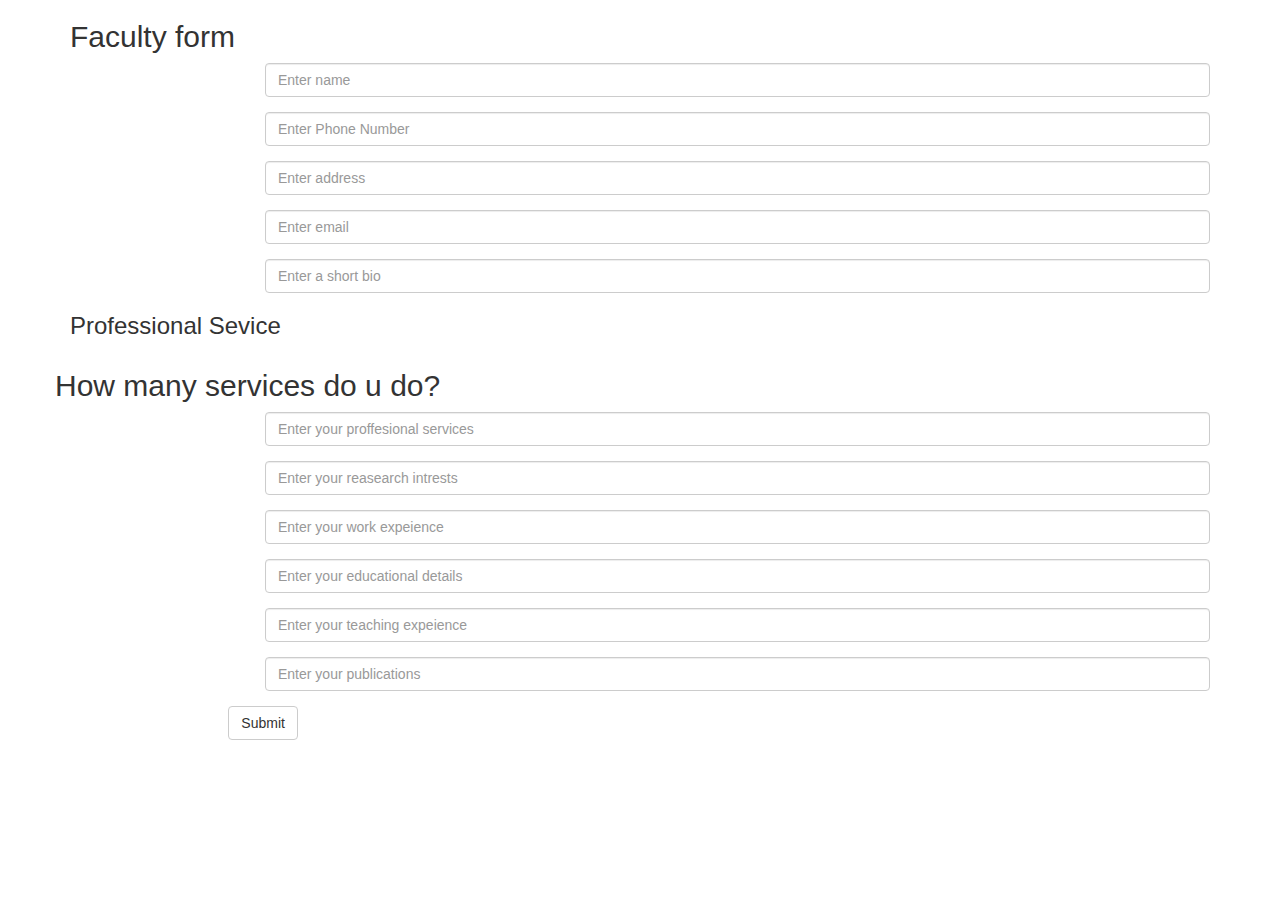
<file: templates/index1.html>
<!DOCTYPE html>
<html lang="en">
<head>
  <title>form</title>
  <meta charset="utf-8">
  <meta name="viewport" content="width=device-width, initial-scale=1">
  <link rel="stylesheet" href="https://maxcdn.bootstrapcdn.com/bootstrap/3.4.1/css/bootstrap.min.css">
  <script src="https://ajax.googleapis.com/ajax/libs/jquery/3.4.1/jquery.min.js"></script>
  <script src="https://maxcdn.bootstrapcdn.com/bootstrap/3.4.1/js/bootstrap.min.js"></script>
</head>
<body>

<div class="container">
  <h2>Faculty form</h2>
  <form class="form-horizontal" action="/faculty" method = "POST">
    <div class="form-group">
      		<label class="control-label col-sm-2" for="name"></label>
      	<div class="col-sm-10">
        		<input type="text" class="form-control" id="email" placeholder="Enter name" name="name">
      	</div>
	</div>
	<div class="form-group">
				<label class="control-label col-sm-2" for="Phone Number"></label>
			<div class="col-sm-10">
				<input type="text" class="form-control" id="Phone Number" placeholder="Enter Phone Number" name="Phone Number">
			</div>
	  </div>
	  <div class="form-group">
				<label class="control-label col-sm-2" for="address"></label>
			<div class="col-sm-10">
		  		<input type="text" class="form-control" id="address" placeholder="Enter address" name="address">
			</div>
	  </div>
	  <div class="form-group">
				<label class="control-label col-sm-2" for="email"></label>
			<div class="col-sm-10">
			  	<input type="email" class="form-control" id="email" placeholder="Enter email" name="email">
			</div>
	  </div>
	  <div class="form-group">
				<label class="control-label col-sm-2" for="A short bio"></label>
			<div class="col-sm-10">
				<input type="text" class="form-control" id="bio" placeholder="Enter a short bio" name="bio">
			</div>
	  </div>
	  <h3>Professional Sevice</h3>
	  <div class="form-group">
		  		<h2>How many services do u do?</h2>
				<label class="control-label col-sm-2" for="Number of pro services"></label>
			<div class="col-sm-10">
				  <input type="number" class="form-control" id="services" placeholder="Enter your proffesional services" name="service" onchange="prospace()">
			</div>
	  </div>
	  <div id="hiddenpro">

	  </div>
		<div class="form-group">
			<label class="control-label col-sm-2" for="Reasearch Intrests"></label>
			<div class="col-sm-10">
		  		<input type="text" class="form-control" id="intrests" placeholder="Enter your reasearch intrests" name="intrests">
			</div>
		</div>
		<div class="form-group">
			<label class="control-label col-sm-2" for="Work expeience"></label>
			<div class="col-sm-10">
		  		<input type="text" class="form-control" id="work" placeholder="Enter your work expeience" name="work">
			</div>
		</div>
		<div class="form-group">
			<label class="control-label col-sm-2" for="Education"></label>
			<div class="col-sm-10">
		  		<input type="text" class="form-control" id="edu" placeholder="Enter your educational details" name="edu">
			</div>
		</div>
		<div class="form-group">
			<label class="control-label col-sm-2" for="Teaching"></label>
			<div class="col-sm-10">
		  		<input type="text" class="form-control" id="teaching" placeholder="Enter your teaching expeience" name="teaching">
			</div>
		</div>
		<div class="form-group">
			<label class="control-label col-sm-2" for="Publications"></label>
			<div class="col-sm-10">
		  		<input type="text" class="form-control" id="publications" placeholder="Enter your publications" name="publications">
			</div>
		</div>
		
	</div>
    <div class="form-group">        
      <div class="col-sm-offset-2 col-sm-10">
        <button type="submit" class="btn btn-default">Submit</button>
      </div>
    </div>
  </form>
</div>
</body>
<script>
	function prospace(){
		var n = document.getElementById("services").value;
		console.log(n);
		var str = '';
		var add1 = '<div class="form-group"><label class="control-label col-sm-2" for="Professional service';
		var add2 = '"></label><div class="col-sm-10"><input type="text" class="form-control" id="services" placeholder="Enter your proffesional services';
		var add3 = '" name="service';
		var add4 = '></div></div>';
		for(var i=0;i<n;i++){
			str+=add1+i+add2+i+add3+i+add4;
		}
		console.log(str);
		document.getElementById("hiddenpro").innerHTML = str;
	}	
</script>
</html>
</file>
